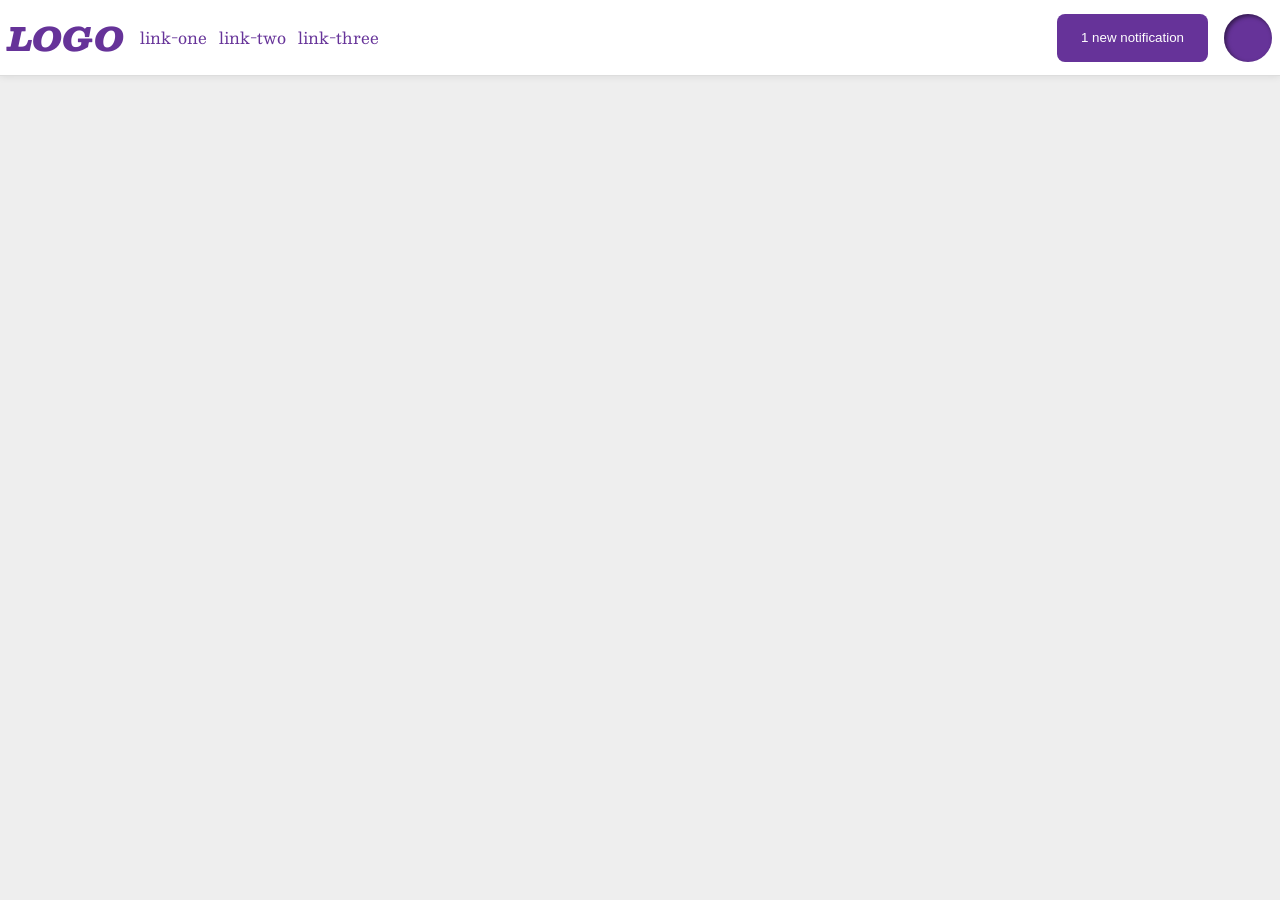
<file: foundations/flex/03-flex-header-2/index.html>
<!DOCTYPE html>
<html lang="en">
  <head>
    <meta charset="UTF-8">
    <meta http-equiv="X-UA-Compatible" content="IE=edge">
    <meta name="viewport" content="width=device-width, initial-scale=1.0">
    <title>Flex Header 2</title>
    <link rel="stylesheet" href="style.css">
  </head>
  <body>
    <div class="header">
      <div class="left-items">
        <div class="logo">
          LOGO
        </div>
        <ul class="links">
          <li><a href="https://google.com">link-one</a></li>
          <li><a href="https://google.com">link-two</a></li>
          <li><a href="https://google.com">link-three</a></li>
        </ul>
      </div>
      <div class="rightside-items">
        <button class="notifications">
          1 new notification
        </button>
      <div class="profile-image"></div>
      </div>
    </div>
  </body>
</html>
</file>
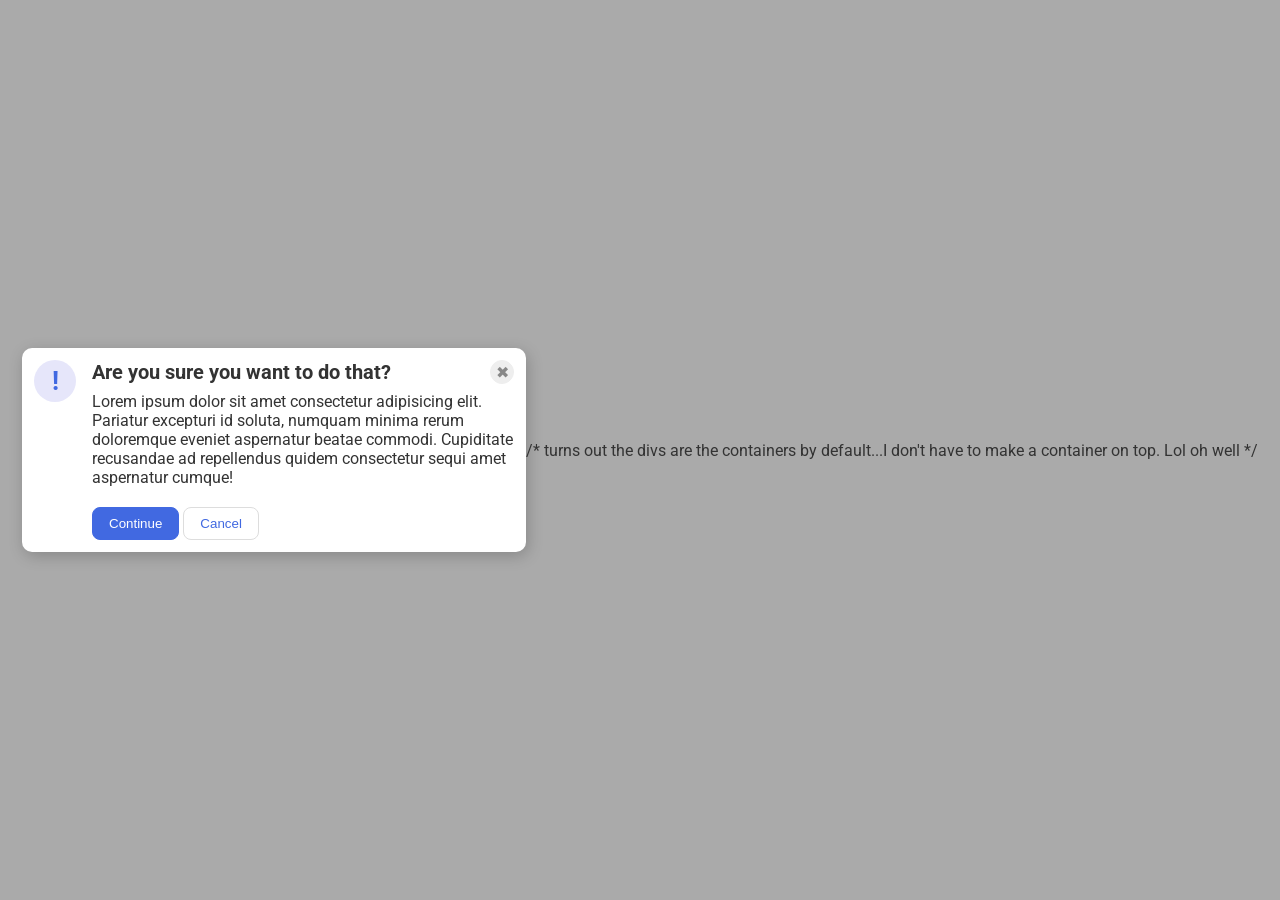
<file: foundations/flex/05-flex-modal/index.html>
<!DOCTYPE html>
<html lang="en">
  <head>
    <meta charset="UTF-8">
    <meta http-equiv="X-UA-Compatible" content="IE=edge">
    <meta name="viewport" content="width=device-width, initial-scale=1.0">
    <link rel="stylesheet" href="style.css">
    <title>Modal</title>
  </head>
  <body>
    <div class="modal">
    <div class="container">
      <div class="icon-wrapper">
        <div class="icon">!</div>
      </div>
    <div id="container-right">
      <div class="right-wrapper">
        <div class ="header-wrapper">
          <div class="header"><strong>Are you sure you want to do that?</strong></div>
          <button class="close-button">✖</button>
        </div>
        <div class="text">Lorem ipsum dolor sit amet consectetur adipisicing elit. Pariatur excepturi id soluta, numquam minima rerum doloremque eveniet aspernatur beatae commodi. Cupiditate recusandae ad repellendus quidem consectetur sequi amet aspernatur cumque!</div>
        </div>
        <div class="footer">
          <button class="continue">Continue</button>
          <button class="cancel">Cancel</button>
        </div>
      </div>
    </div>
    </div>
    </div>
  </body>
</html>
/* turns out the divs are the containers by default...I don't have to make a container on top. Lol oh well */
</file>
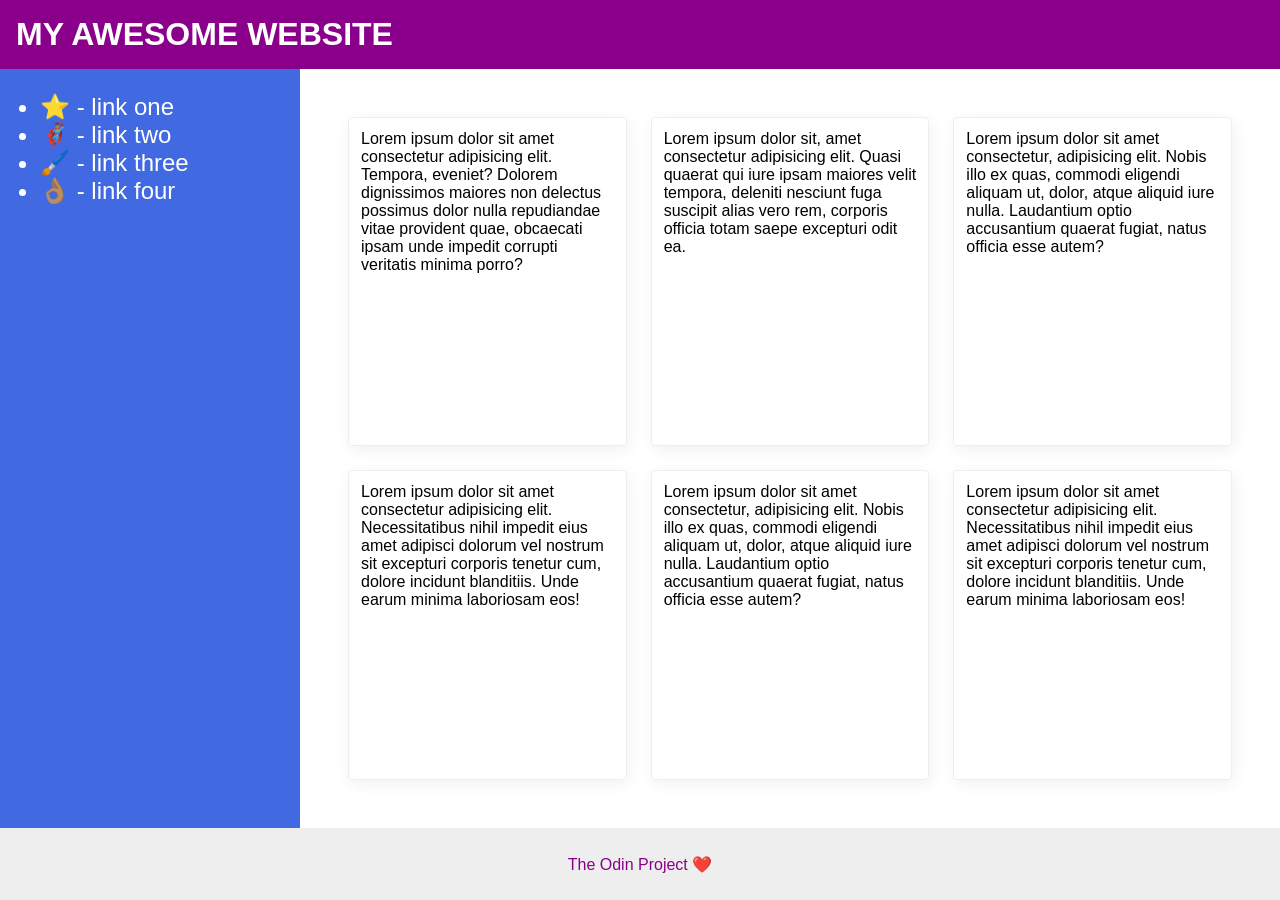
<file: foundations/flex/07-flex-layout-2/index.html>
<!DOCTYPE html>
<html lang="en">
  <head>
    <meta charset="UTF-8">
    <meta http-equiv="X-UA-Compatible" content="IE=edge">
    <meta name="viewport" content="width=device-width, initial-scale=1.0">
    <title>The Holy Grail</title>
    <link rel="stylesheet" href="style.css">
  </head>
  <body>
    <div class="header">
      MY AWESOME WEBSITE
    </div>
    
    <div class="container">
      <div class="sidebar">
        <ul>
          <li><a href="#">⭐ - link one</a></li>
          <li><a href="#">🦸🏽‍♂️ - link two</a></li>
          <li><a href="#">🖌️ - link three</a></li>
          <li><a href="#">👌🏽 - link four</a></li>
        </ul>
      </div>

      <div class="main">
        <div class="card">Lorem ipsum dolor sit amet consectetur adipisicing elit. Tempora, eveniet? Dolorem dignissimos maiores non delectus possimus dolor nulla repudiandae vitae provident quae, obcaecati ipsam unde impedit corrupti veritatis minima porro?</div>
        <div class="card">Lorem ipsum dolor sit, amet consectetur adipisicing elit. Quasi quaerat qui iure ipsam maiores velit tempora, deleniti nesciunt fuga suscipit alias vero rem, corporis officia totam saepe excepturi odit ea.</div>
        <div class="card">Lorem ipsum dolor sit amet consectetur, adipisicing elit. Nobis illo ex quas, commodi eligendi aliquam ut, dolor, atque aliquid iure nulla. Laudantium optio accusantium quaerat fugiat, natus officia esse autem?</div>
        <div class="card">Lorem ipsum dolor sit amet consectetur adipisicing elit. Necessitatibus nihil impedit eius amet adipisci dolorum vel nostrum sit excepturi corporis tenetur cum, dolore incidunt blanditiis. Unde earum minima laboriosam eos!</div>
        <div class="card">Lorem ipsum dolor sit amet consectetur, adipisicing elit. Nobis illo ex quas, commodi eligendi aliquam ut, dolor, atque aliquid iure nulla. Laudantium optio accusantium quaerat fugiat, natus officia esse autem?</div>
        <div class="card">Lorem ipsum dolor sit amet consectetur adipisicing elit. Necessitatibus nihil impedit eius amet adipisci dolorum vel nostrum sit excepturi corporis tenetur cum, dolore incidunt blanditiis. Unde earum minima laboriosam eos!</div>
      </div>
    </div>

    <div class="footer">
      The Odin Project ❤️
    </div>
  </body>
</html>
</file>
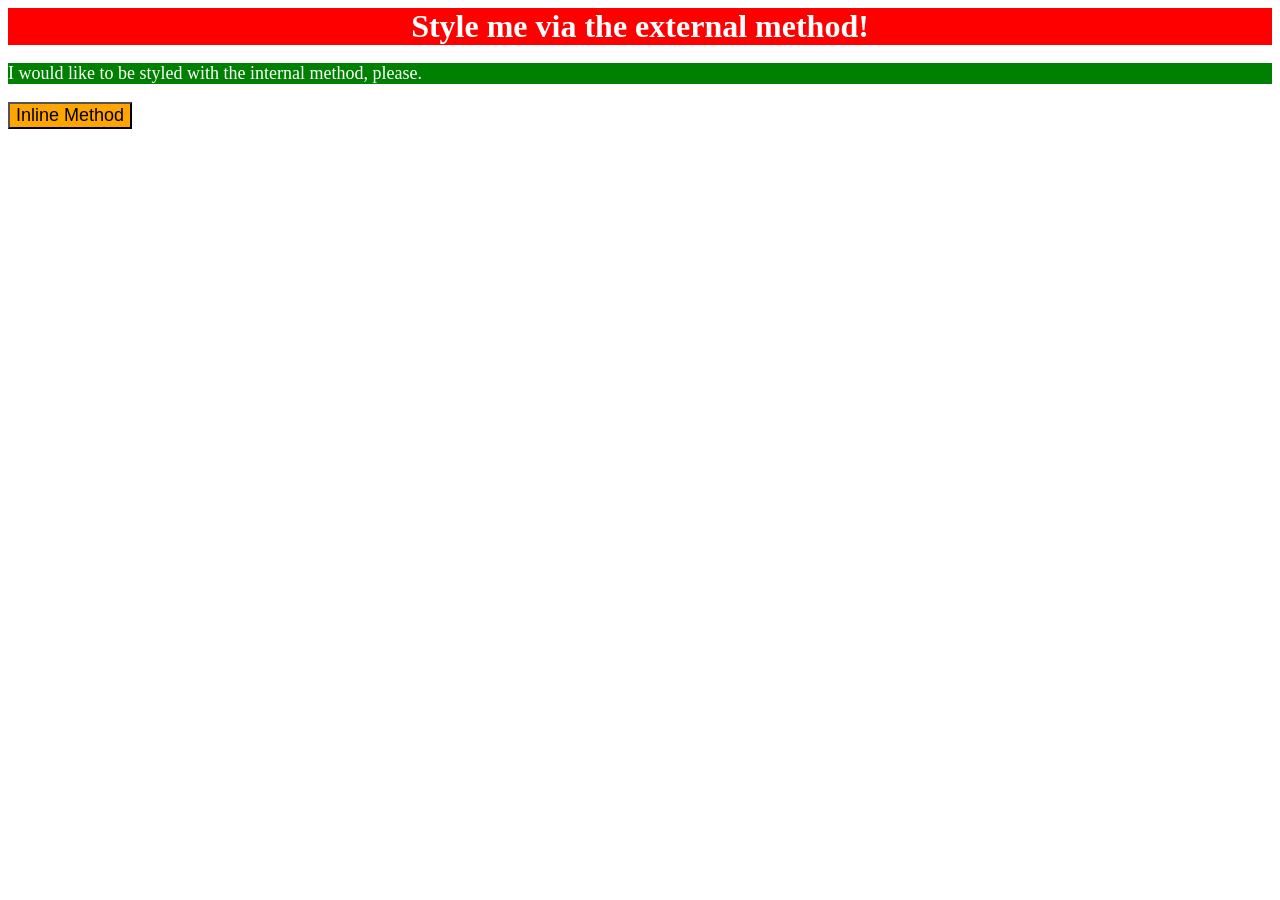
<file: foundations/intro-to-css/01-css-methods/index.html>
<!DOCTYPE html>
<html lang="en">
  <head>
    <meta charset="UTF-8">
    <meta http-equiv="X-UA-Compatible" content="IE=edge">
    <meta name="viewport" content="width=device-width, initial-scale=1.0">
    <link rel="stylesheet" href="styles.css">
    <style>
      p {
        background-color:green;
        color:white;
        font-size:18px
      }
    </style>
    <title>Methods for Adding CSS</title>
  </head>
  <body>
    <div>Style me via the external method!</div>
    <p>I would like to be styled with the internal method, please.</p>
    <button style="color:black; background-color: orange; font-size: 18px; stroke: black;" >Inline Method</button>
  </body>
</html>
</file>
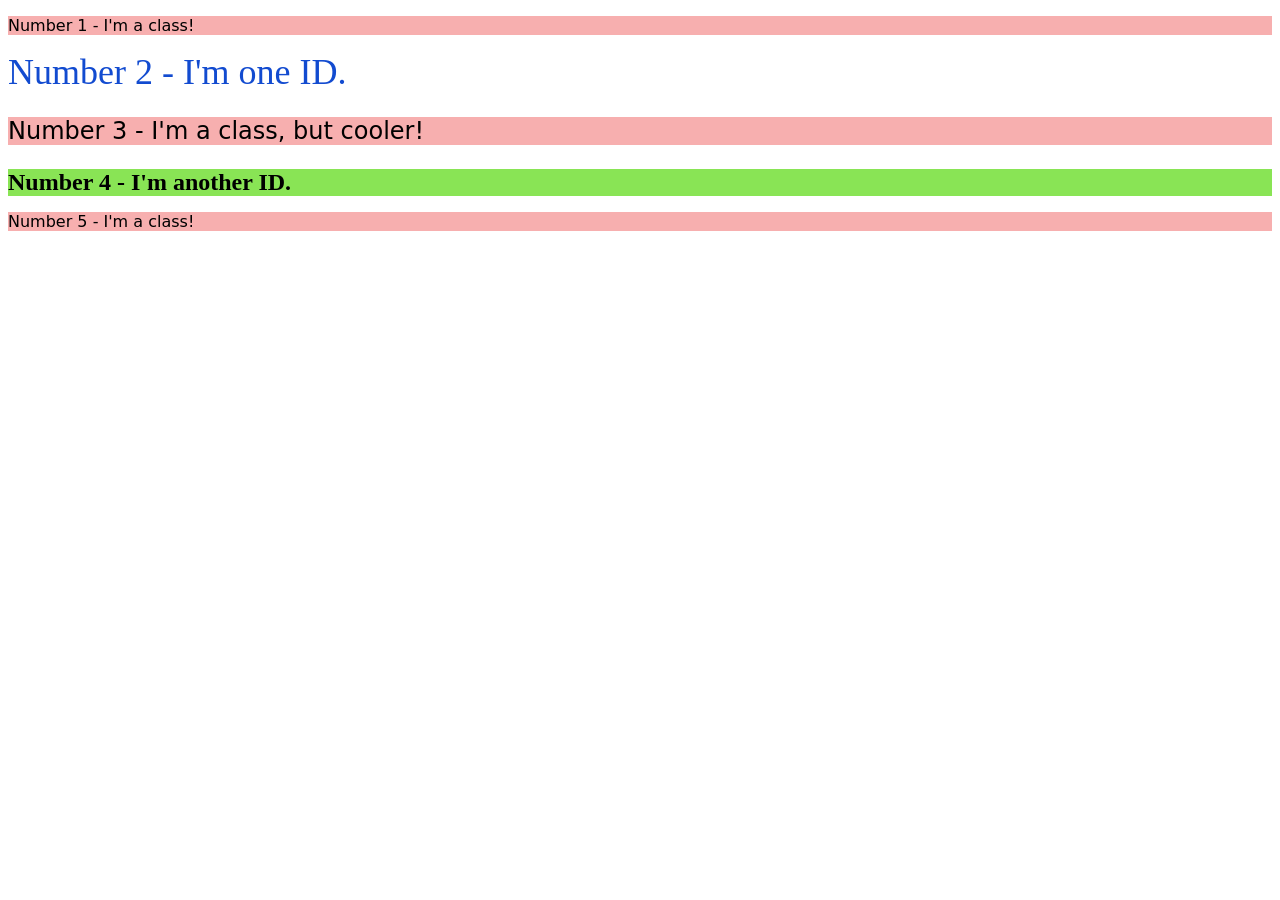
<file: foundations/intro-to-css/02-class-id-selectors/index.html>
<!DOCTYPE html>
<html lang="en">
  <head>
    <meta charset="UTF-8">
    <meta http-equiv="X-UA-Compatible" content="IE=edge">
    <meta name="viewport" content="width=device-width, initial-scale=1.0">
    <title>Class and ID Selectors</title>
    <link rel="stylesheet" href="style.css">
  </head>
  <body>
    <p>Number 1 - I'm a class!</p>
    <div id="Number-2">Number 2 - I'm one ID.</div>
    <p class="Number-3">Number 3 - I'm a class, but cooler!</p>
    <div id="Number-4">Number 4 - I'm another ID.</div>
    <p>Number 5 - I'm a class!</p>
  </body>
</html>
</file>
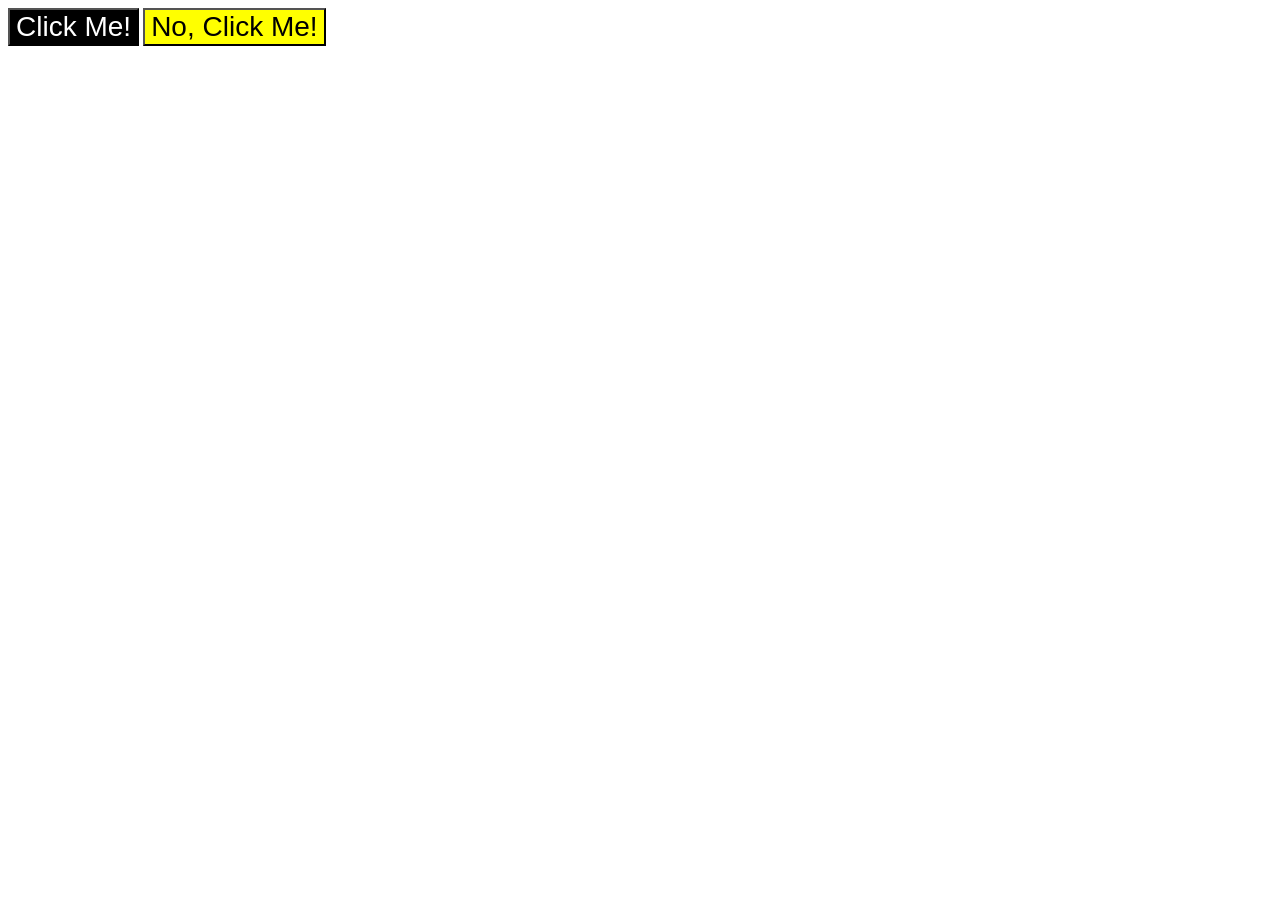
<file: foundations/intro-to-css/03-grouping-selectors/index.html>
<!DOCTYPE html>
<html lang="en">
  <head>
    <meta charset="UTF-8">
    <meta http-equiv="X-UA-Compatible" content="IE=edge">
    <meta name="viewport" content="width=device-width, initial-scale=1.0">
    <title>Grouping Selectors</title>
    <link rel="stylesheet" href="style.css">
  </head>
  <body>
    <button class="left">Click Me!</button>
    <button class="right">No, Click Me!</button>
  </body>
</html>
</file>
<file: foundations/flex/03-flex-header-2/style.css>
/* this is some magical font-importing.  
you'll learn about it later. */
@import url('https://fonts.googleapis.com/css2?family=Besley:ital,wght@0,400;1,900&display=swap');

body {
  margin: 0;
  background: #eee;
  font-family: Besley, serif;
}

.header {
  background: white;
  border-bottom: 1px solid #ddd;
  box-shadow: 0 0 8px rgba(0,0,0,.1);
  padding: 8px;
  display: flex;
  flex-direction: row;
  align-items: center;
}

.profile-image {
  background: rebeccapurple;
  box-shadow: inset 2px 2px 4px rgba(0,0,0,.5);
  border-radius: 50%;
  width: 48px;
  height: 48px;
  min-width: 48px;
}


.logo {
  color: rebeccapurple;
  font-size: 32px;
  font-weight: 900;
  font-style: italic;
}

button {
  border: none;
  border-radius: 8px;
  background: rebeccapurple;
  color: white;
  padding: 8px 24px;
}

a {
  /* this removes the line under our links */
  text-decoration: none;
  color: rebeccapurple;
}

.left-items {
  display: flex;
  flex: auto;
  justify-content: start;
  align-items: center;
  gap: 16px;
}

ul {
  list-style-type: none;
  display: flex;
  padding: 0px;
  flex-direction: row;
  gap: 12px;
}

.rightside-items {
  display: flex;
  flex: auto;
  justify-content: end;
  gap: 16px;
}
</file>
<file: foundations/flex/05-flex-modal/style.css>
@import url('https://fonts.googleapis.com/css2?family=Roboto:wght@400;700&display=swap');

html, body {
  height: 100%;
}

body {
  font-family: Roboto, sans-serif;
  margin: 0;
  background: #aaa;
  color: #333;
  /* I'll give you this one for free lol */
  display: flex;
  align-items: center;
  justify-content: center;
}

.modal {
  background: white;
  width: 480px;
  border-radius: 10px;
  box-shadow: 2px 4px 16px rgba(0,0,0,.2);
  display: flex;
  flex-direction: row;
  padding: 12px;
}

.icon {
  color: royalblue;
  font-size: 26px;
  font-weight: 700;
  background: lavender;
  width: 42px;
  height: 42px;
  border-radius: 50%;
  display: flex;
  align-items: center;
  justify-content: center;
}

.close-button {
  background: #eee;
  border-radius: 50%;
  color: #888;
  font-weight: 400;
  font-size: 16px;
  height: 24px;
  width: 24px;
  display: flex;
  align-items: center;
  justify-content: center;
  border: 1px solid #eee;
  padding: 0;
}

button {
  cursor: pointer;
  padding: 8px 16px;
  border-radius: 8px;
}

button.continue {
  background: royalblue;
  border: 1px solid royalblue;
  color: white;
}

button.cancel {
  background: white;
  border: 1px solid #ddd;
  color: royalblue;
}

.container {
  display: flex;
  flex-direction: row;
  gap: 16px;
}

#container-right {
  display: flex;
  flex-direction: column;
  gap: 20px;
}

.header {
  font-size: 20px;
}

.right-wrapper {
  display: flex;
  flex-direction: column;
  justify-content: start;
  gap: 8px;
}

.header-wrapper {
  display: flex;
  flex-direction: row;
  justify-content: space-between;
  align-items: center;
}

.icon-wrapper {
  display: flex;
  flex-direction: column;
  justify-content: start;
}
</file>
<file: foundations/flex/07-flex-layout-2/style.css>
body {
  font-family: -apple-system, BlinkMacSystemFont, 'Segoe UI', Roboto, Oxygen, Ubuntu, Cantarell, 'Open Sans', 'Helvetica Neue', sans-serif;
  margin: 0;
  min-height: 100vh;
  display: flex;
  flex-direction: column;
}

a {
  color: inherit;
  text-decoration: none;
}

.header {
  background: darkmagenta;
  color: white;
  font-weight: 900;
  font-size: 32px;
  display: flex;
  padding: 16px;
}

ul {
  font-size: 24px;
  color: white;

}

.footer {
  height: 72px;
  background: #eee;
  color: darkmagenta;
  display: flex;
  justify-content: center;
  align-items: center;
}

.container {
  display: flex;
  flex-direction: row;
  flex: 1;
}

.sidebar {
  min-width: 300px;
  background: royalblue;
  box-sizing: border-box;
  display: flex;
  flex-direction: column;
  justify-content: start;
}

.main {
  display: flex;
  flex-flow: row wrap;
  padding: 48px;
  gap: 24px;
}

.card {
  border: 1px solid #eee;
  box-shadow: 2px 4px 16px rgba(0,0,0,.06);
  border-radius: 4px;
  padding: 12px;
  display: flex;
  flex: 1 1 250px;
}
</file>
<file: foundations/intro-to-css/01-css-methods/styles.css>
div {
    color:white;
    background-color:red;
    font-size:32px;
    text-align:center;
    font-weight:700
}
</file>
<file: foundations/intro-to-css/02-class-id-selectors/style.css>
#Number-2 {
    color: rgb(18, 75, 208);
    font-size: 36px;
}

.Number-3,
p {
    background-color: rgb(247, 175, 175);
    font-family: 'Verdana', 'DejaVu Sans', sans-serif;
}

.Number-3 {
    font-size: 24px;
}

#Number-4 {
    background-color: rgb(137, 228, 85);
    font-size: 24px;
    font-weight: 700;
}
</file>
<file: foundations/intro-to-css/03-grouping-selectors/style.css>
.left, 
.right {
    font-size: 28px;
    font-family: 'Helvetica', 'Times New Roman', sans-serif;
}

.left {
    background-color: black;
    color: rgb(255, 255, 255);
}

.right {
    background-color: yellow;
}
</file>
